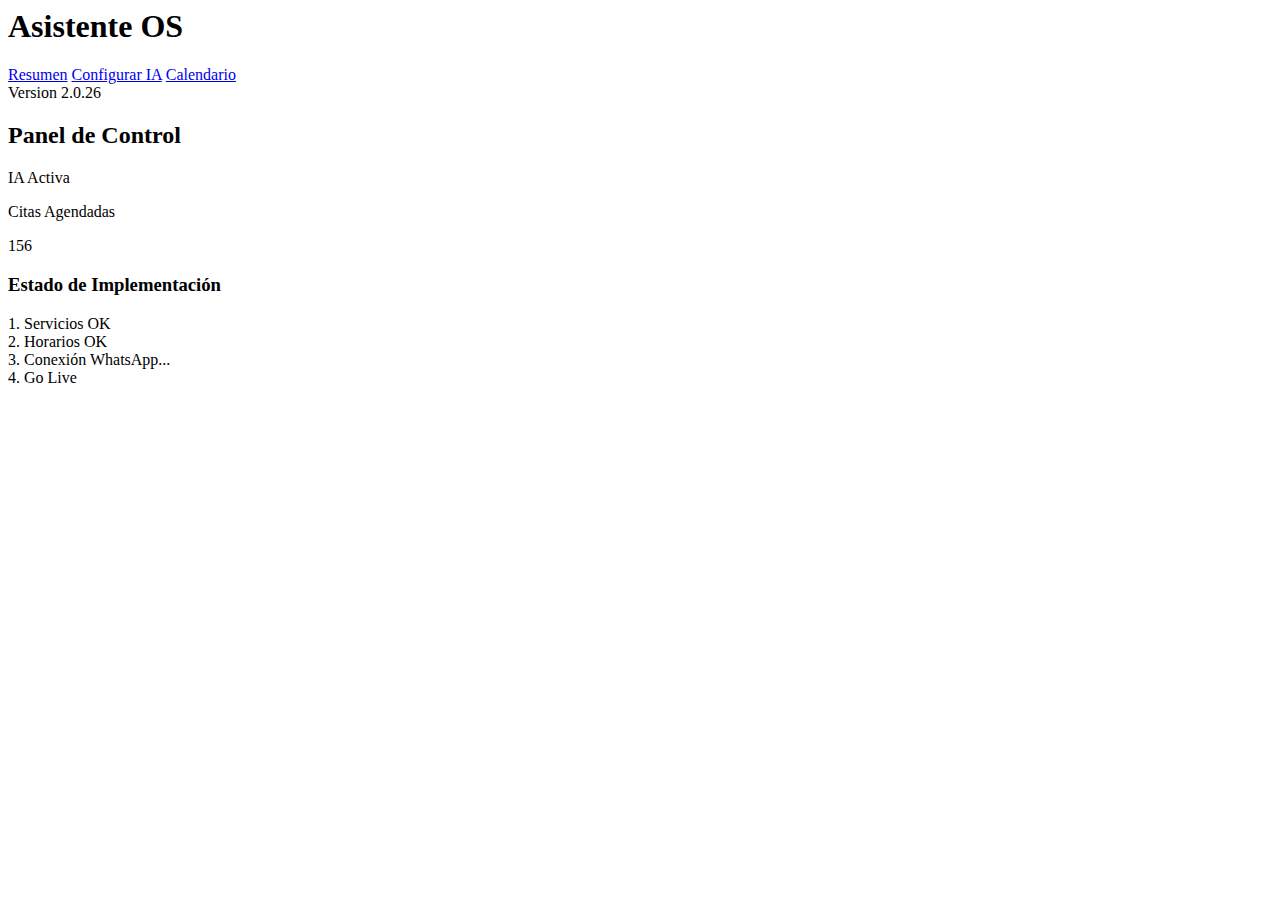
<file: dashboard.html>
<body class="flex h-screen bg-slate-50 italic">
    <aside class="w-72 bg-[#121826] text-white p-8 flex flex-col">
        <div class="mb-12">
            <h1 class="text-2xl font-black uppercase tracking-tighter">Asistente <span class="text-purple-500 italic">OS</span></h1>
        </div>
        
        <nav class="space-y-4 flex-grow">
            <a href="#" class="flex items-center p-4 bg-brand-gradient rounded-2xl font-black shadow-lg">Resumen</a>
            <a href="#" class="flex items-center p-4 text-slate-400 hover:text-white transition font-bold">Configurar IA</a>
            <a href="#" class="flex items-center p-4 text-slate-400 hover:text-white transition font-bold">Calendario</a>
        </nav>
        
        <div class="text-[10px] text-slate-600 font-black uppercase tracking-widest">Version 2.0.26</div>
    </aside>

    <main class="flex-1 p-12 overflow-y-auto">
        <header class="flex justify-between items-center mb-12">
            <h2 class="text-4xl font-[900] tracking-tighter uppercase underline decoration-orange-500 decoration-8 underline-offset-8">Panel de Control</h2>
            <div class="flex items-center gap-3 bg-white px-4 py-2 rounded-full border border-slate-200">
                <span class="w-3 h-3 bg-green-500 rounded-full animate-pulse"></span>
                <span class="text-xs font-black uppercase text-slate-500 tracking-widest">IA Activa</span>
            </div>
        </header>

        <div class="grid grid-cols-4 gap-8 mb-12">
            <div class="bg-white p-8 rounded-[2rem] shadow-sm border border-slate-100 text-center">
                <p class="text-[10px] font-black uppercase text-slate-400 tracking-[0.2em] mb-4">Citas Agendadas</p>
                <p class="text-5xl font-black text-slate-900 leading-none">156</p>
            </div>
            </div>

        <div class="bg-[#121826] rounded-[2.5rem] p-10 text-white">
            <h3 class="text-xl font-black uppercase tracking-tight text-orange-400 mb-8 italic">Estado de Implementación</h3>
            <div class="grid grid-cols-4 gap-4">
                <div class="p-5 bg-white/5 border border-white/10 rounded-2xl text-sm font-bold opacity-100 text-green-400">1. Servicios OK</div>
                <div class="p-5 bg-white/5 border border-white/10 rounded-2xl text-sm font-bold opacity-100 text-green-400">2. Horarios OK</div>
                <div class="p-5 bg-white/5 border border-white/10 rounded-2xl text-sm font-bold animate-pulse text-orange-400">3. Conexión WhatsApp...</div>
                <div class="p-5 bg-white/5 border border-white/10 rounded-2xl text-sm font-bold opacity-30 italic text-slate-500">4. Go Live</div>
            </div>
        </div>
    </main>
</body>
</file>
